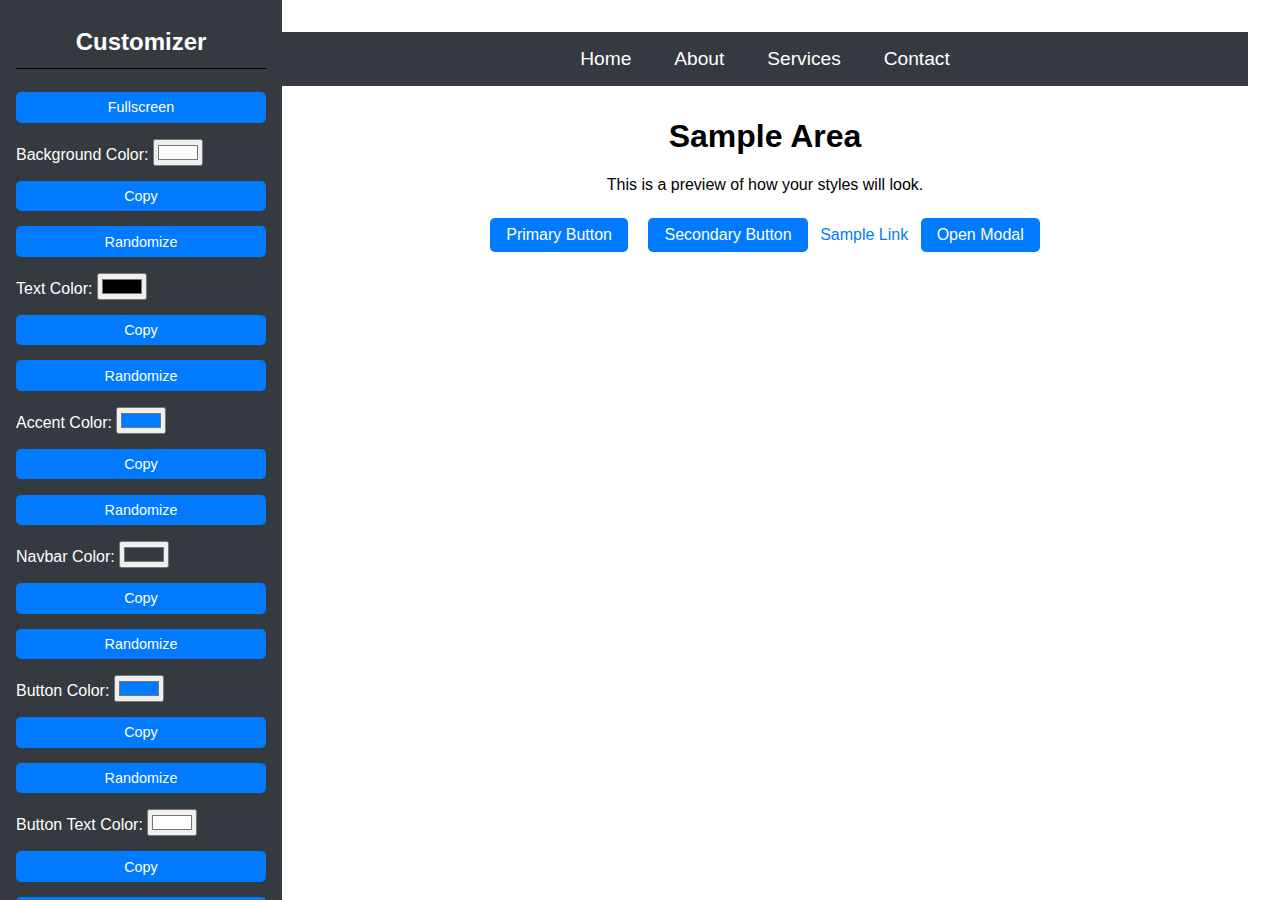
<file: index.html>
<!DOCTYPE html>
<html lang="en" dir="ltr">
  <head>
    <meta charset="utf-8">
    <title>Redirect to create.html</title>
    <meta http-equiv="refresh" content="0; URL=create.html">
  </head>
  <body>
  </body>
</html>
</file>
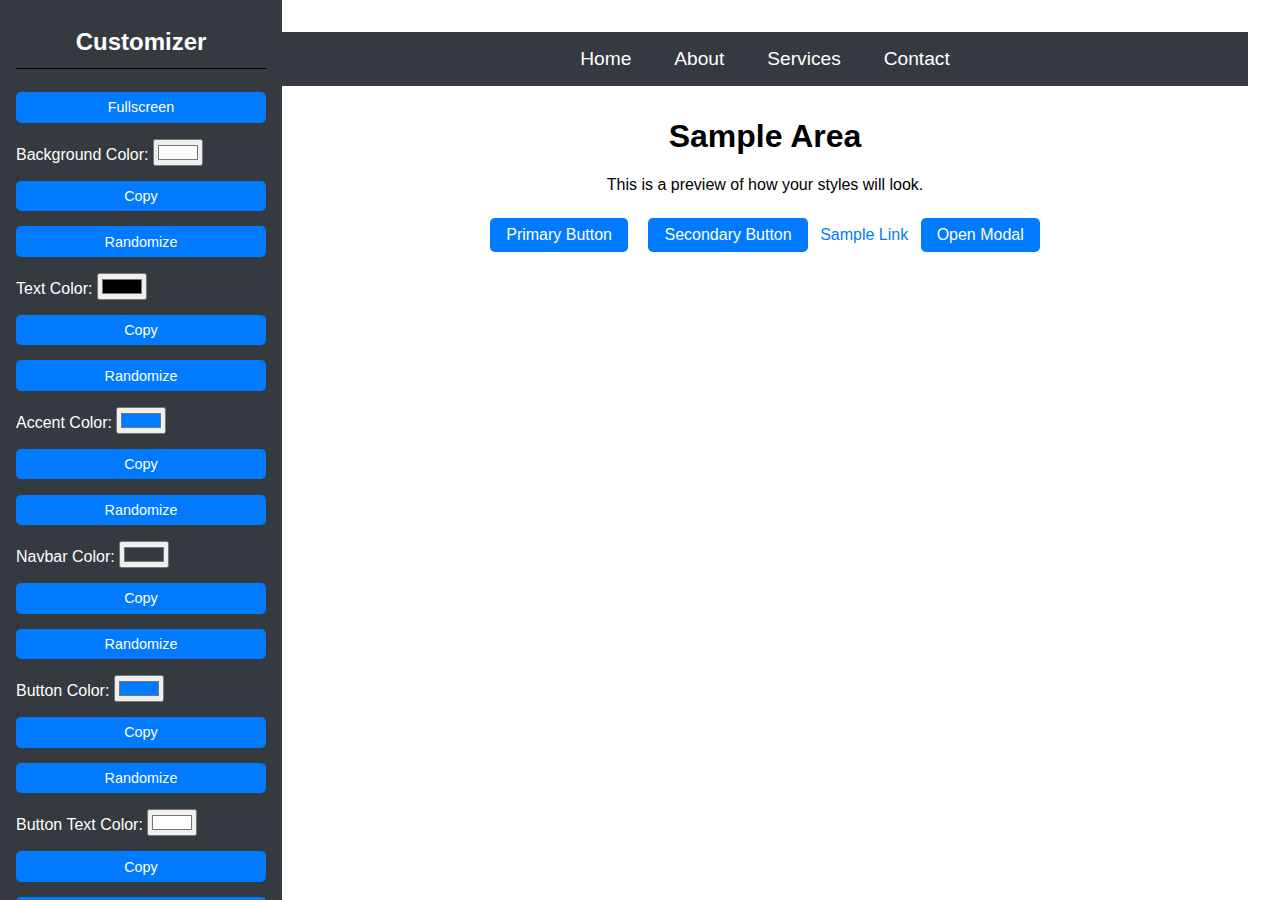
<file: create.html>
<!DOCTYPE html>
<html lang="en">
<head>
    <meta charset="UTF-8">
    <meta name="viewport" content="width=device-width, initial-scale=1.0">
    <title>Color and Font Preview</title>
    <link rel="stylesheet" href="/css/create.css">
</head>
<body>
    <div class="sidebar">
        <h2>Customizer</h2>
        <button id="fullscreen">Fullscreen</button>
        <div class="editor-item">
            <label>Background Color: <input type="color" id="backgroundColor" value="#ffffff"></label>
            <button id="copybackgroundColor">Copy</button>
            <button id="randomizebackgroundColor">Randomize</button>
        </div>
        <div class="editor-item">
            <label>Text Color: <input type="color" id="textColor" value="#000000"></label>
            <button id="copytextColor">Copy</button>
            <button id="randomizetextColor">Randomize</button>
        </div>
        <div class="editor-item">
            <label>Accent Color: <input type="color" id="accentColor" value="#007bff"></label>
            <button id="copyaccentColor">Copy</button>
            <button id="randomizeaccentColor">Randomize</button>
        </div>
        <div class="editor-item">
            <label>Navbar Color: <input type="color" id="navbarColor" value="#343a40"></label>
            <button id="copynavbarColor">Copy</button>
            <button id="randomizenavbarColor">Randomize</button>
        </div>
        <div class="editor-item">
            <label>Button Color: <input type="color" id="buttonColor" value="#007bff"></label>
            <button id="copybuttonColor">Copy</button>
            <button id="randomizebuttonColor">Randomize</button>
        </div>
        <div class="editor-item">
            <label>Button Text Color: <input type="color" id="buttonTextColor" value="#ffffff"></label>
            <button id="copybuttonTextColor">Copy</button>
            <button id="randomizebuttonTextColor">Randomize</button>
        </div>
        <div class="editor-item">
            <label>Font Family: 
                <select id="fontFamily">
                    <option value="Arial, sans-serif">Arial</option>
                    <option value="'Courier New', monospace">Courier New</option>
                    <option value="'Georgia', serif">Georgia</option>
                    <option value="'Times New Roman', serif">Times New Roman</option>
                    <option value="'Verdana', sans-serif">Verdana</option>
                </select>
            </label>
        </div>
        <button id="randomizeAll">Randomize All</button>
    </div>

    <div class="main-content">
        <nav class="navbar">
            <a href="#">Home</a>
            <a href="#">About</a>
            <a href="#">Services</a>
            <a href="#">Contact</a>
        </nav>

        <div class="sample">
            <h1>Sample Area</h1>
            <p>This is a preview of how your styles will look.</p>
            <button class="button">Primary Button</button>
            <button class="button">Secondary Button</button>
            <a href="#" class="link">Sample Link</a>

            <div class="modal" id="modal" style="display: none;">
                <div class="modal-content">
                    <h2>Modal Title</h2>
                    <p>This is a modal. Use it for additional content or actions.</p>
                    <button class="button" id="closeModal">Close</button>
                </div>
            </div>

            <button class="button" id="openModal">Open Modal</button>
        </div>
    </div>

    <script src="scripts/script.js"></script>
</body>
</html>
</file>
<file: css/create.css>
:root {
    --background-color: #ffffff;
    --text-color: #000000;
    --accent-color: #007bff;
    --navbar-color: #343a40;
    --button-color: #007bff;
    --button-text-color: #ffffff;
    --font-family: Arial, sans-serif;
    --sample-font-family: Arial, sans-serif;
}

body {
    background-color: var(--background-color);
    color: var(--text-color);
    font-family: var(--font-family);
    margin: 0;
    padding: 0;
    display: flex;
}

.sidebar {
    width: 250px;
    background-color: var(--navbar-color);
    color: var(--button-text-color);
    display: flex;
    flex-direction: column;
    gap: 1em;
    padding: 1em;
    position: fixed;
    height: 100vh;
}

.sidebar h2 {
    margin: 0;
    padding: 0.5em 0;
    text-align: center;
    border-bottom: 1px solid var(--text-color);
}

.sidebar .editor-item {
    display: flex;
    flex-direction: column;
    gap: 0.5em;
}

.sidebar button {
    background-color: var(--button-color);
    color: var(--button-text-color);
    border: none;
    padding: 0.5em;
    cursor: pointer;
    border-radius: 5px;
    font-size: 0.9em;
    margin-top: 0.5em;
}

.sidebar button:hover {
    opacity: 0.8;
}

.main-content {
    margin-left: 250px;
    padding: 2em;
    width: calc(100% - 250px);
}

.navbar {
    background-color: var(--navbar-color);
    padding: 1em;
    text-align: center;
}

.navbar a {
    color: var(--button-text-color);
    text-decoration: none;
    margin: 0 1em;
    font-size: 1.2em;
}

.navbar a:hover {
    text-decoration: underline;
}

.sample {
    text-align: center;
    margin: 2em 0;
    font-family: var(--sample-font-family);
}

.button {
    background-color: var(--button-color);
    color: var(--button-text-color);
    border: none;
    padding: 0.5em 1em;
    cursor: pointer;
    border-radius: 5px;
    font-size: 1em;
    margin: 0.5em;
}

.button:hover {
    opacity: 0.8;
}

.link {
    color: var(--accent-color);
    text-decoration: none;
    font-size: 1em;
    margin: 1em 0;
    display: inline-block;
}

.link:hover {
    text-decoration: underline;
}

.modal {
    position: fixed;
    top: 0;
    left: 0;
    width: 100%;
    height: 100%;
    background-color: rgba(0, 0, 0, 0.5);
    display: none;
    align-items: center;
    justify-content: center;
}

.modal-content {
    background-color: var(--background-color);
    padding: 2em;
    border-radius: 10px;
    box-shadow: 0 5px 15px rgba(0, 0, 0, 0.3);
    text-align: center;
    width: 80%;
    max-width: 500px;
}

.modal-content h2 {
    margin-top: 0;
}

.modal-content button {
    margin-top: 1em;
}
</file>
